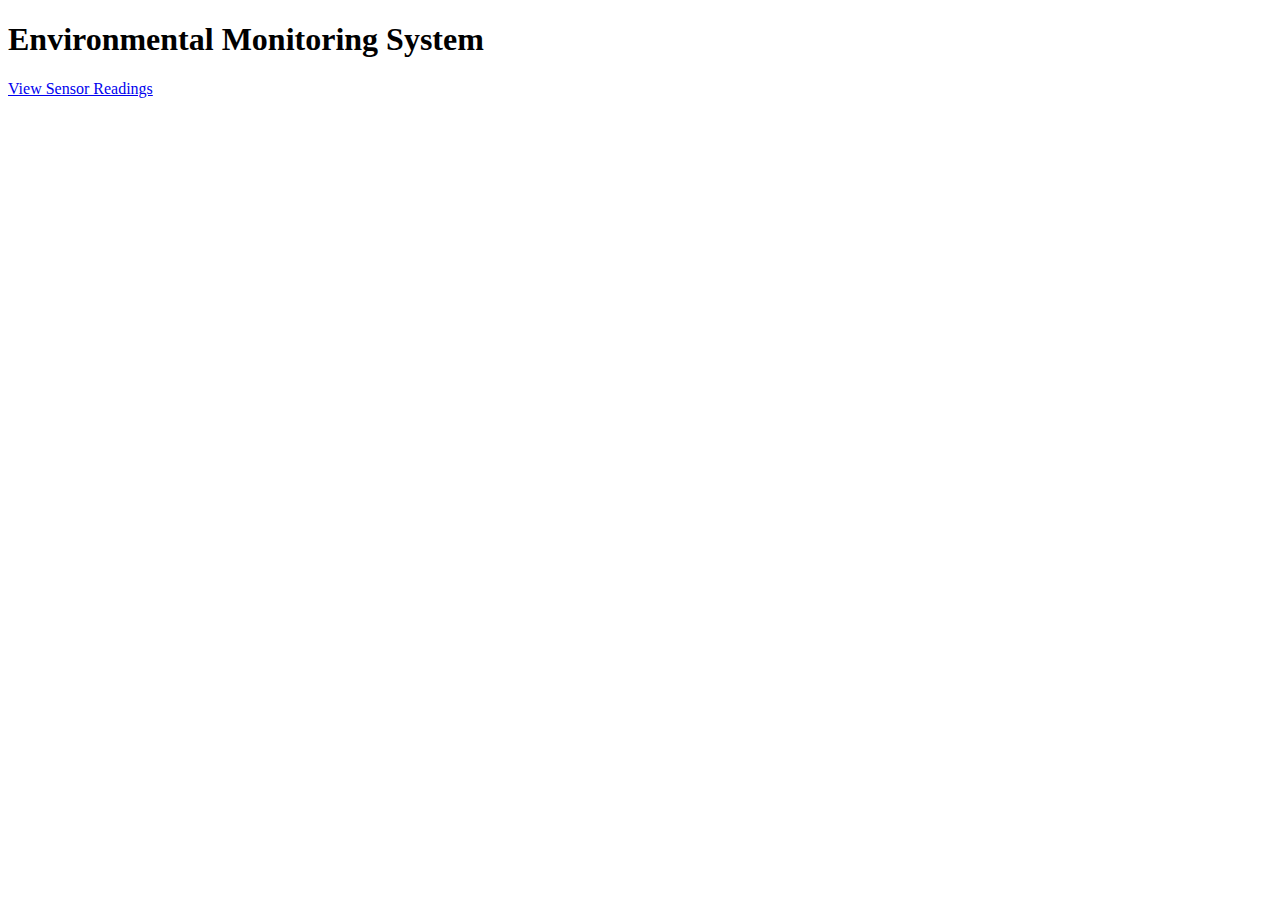
<file: webserver/templates/index.html>
<!DOCTYPE html>
<html xmlns="http://www.w3.org/1999/xhtml">
<head>
    <title>Welcome</title>
    <link rel="stylesheet" href="http://192.168.2.86:8080/static/css/sensor.css">
    <link rel="shortcut icon" href="{{ url_for('static', filename='favicon.ico') }}">
</head>
<body>
    <h1>Environmental Monitoring System</h1>
    <a href="sensorread" class="textcenter">View Sensor Readings</a>
</body>
</html>
</file>
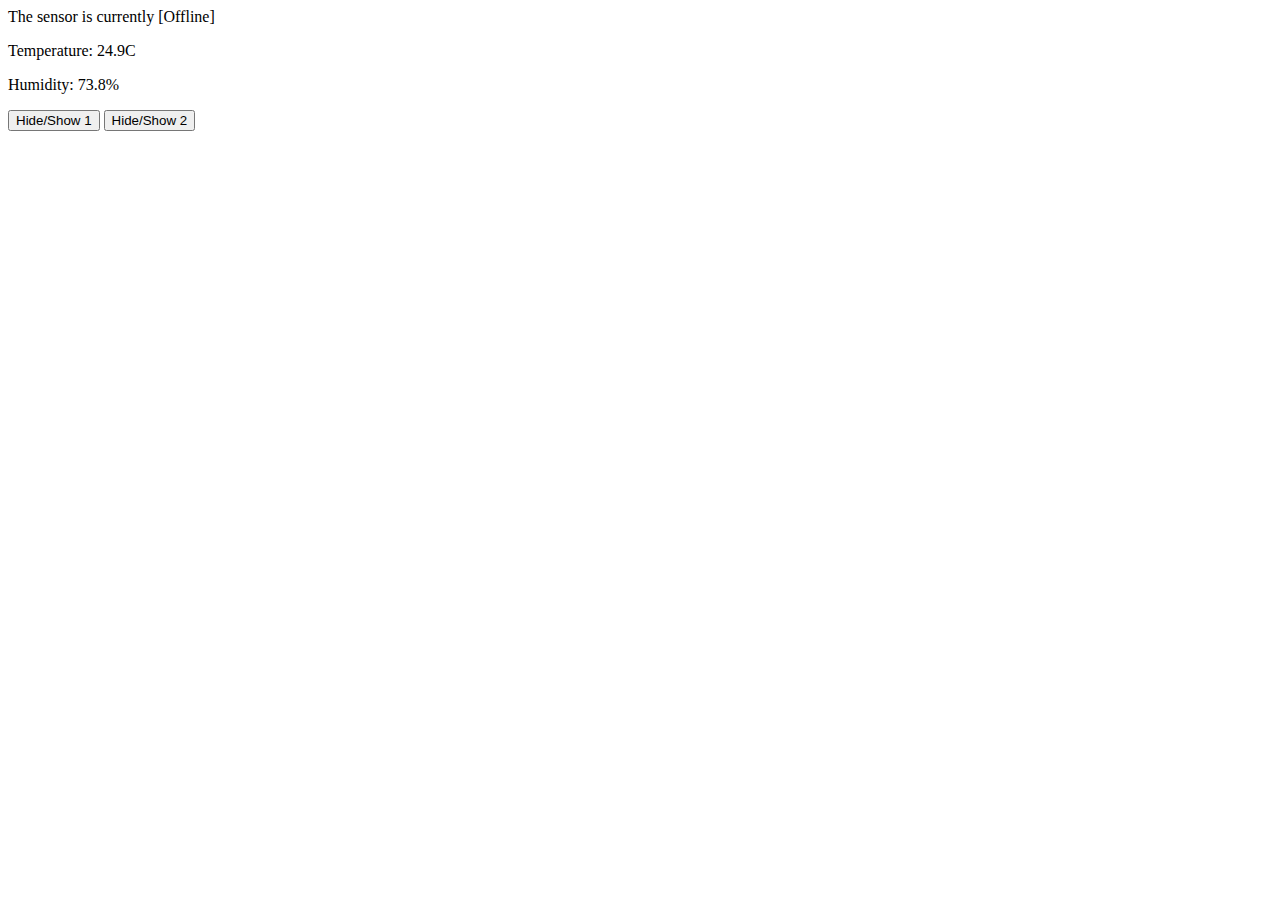
<file: webserver/templates/Test.html>
<html>
  <head>
   <title></title>
   <script type="text/javascript" src="//ajax.googleapis.com/ajax/libs/jquery/1.9.1/jquery.min.js"></script>
   <!--<script type=text/javascript>
    $(function() {
        function get_sensor(){
            $.getJSON('/sensorread/data', 
            function(data){ 
                $('#result1').text(parseFloat(data.hum).toFixed(1)); 
                $('#result2').text(parseFloat(data.temp).toFixed(1))
            })
            return false;     
        };
        setInterval(function() {
            get_sensor();
        }, 5000);
    });
  </script>-->
  <link rel="stylesheet" href="http://192.168.2.86:8080/static/css/sensor.css">
  
  </head>

  <body>  
    
    <div class="center">
        <p>The sensor is currently [Offline]</p>
    <div class="wrap">
        <div class="left" id="temp"><p>Temperature: 24.9C</p></div>
        <div clas="right" id="hum"><p>Humidity: 73.8%</p></div>
    </div>
    </div>
    <button onclick="shTemp()" id="bTemp"class="myButton">Hide/Show 1</button>
    <button onclick="shHum()" id="bHum" class="myButton">Hide/Show 2</button>
    <script>
        function shTemp() 
        {
            var x = document.getElementById("temp");
            var b = document.getElementById("bTemp");
            if (x.style.display === "block") {
                x.style.display = "none";
                b.childNodes[0].nodeValue="Turn On Temperature";     
            }
            else{
                x.style.display = "block";
                b.childNodes[0].nodeValue="Turn Off Temperature";
            }
        }
    </script>
    <script>
        function shHum() 
        {
            var x = document.getElementById("hum");
            var b = document.getElementById("bHum");
            if (x.style.display === "block") {
                x.style.display = "none";
                b.childNodes[0].nodeValue="Turn On Humidity";
            }
            else {
                x.style.display = "block";
                b.childNodes[0].nodeValue="Turn Off Humidity";
            }
        }
    </script>
</body>

</html>
</file>
